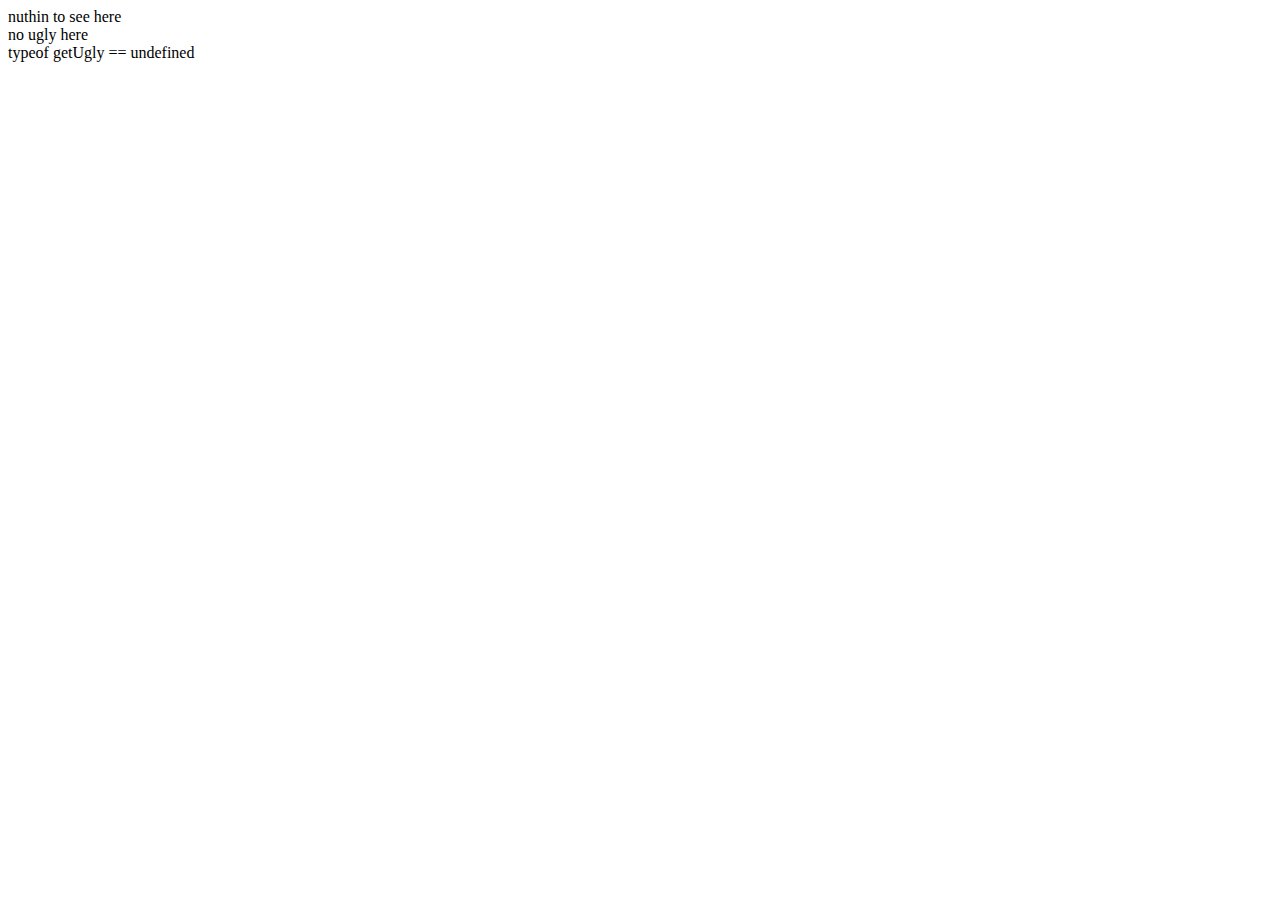
<file: poly-vbs/index.html>
<!--<!DOCTYPE html>-->
<html>
<head>
<script type="text/vbscript" >
If Window Is IDispatchEx Then MsgBox "idispatchex" Else MsgBox "dang" End If
</script>
<script src="test.vbs" type="text/vbscript" ></script>
</head>
<body>
nuthin to see here
</body>
<script type="text/javascript">



write(typeof getUgly != 'undefined' ? 'this is very ugly' : 'no ugly here');
write('typeof getUgly == ' + typeof getUgly);

var rockin = {};

rockin.ugly = getUgly();
//rockin.foo = getUgly().foo;

write('rockin.ugly = ' + rockin.ugly);
write('rockin.ugly = ' + typeof rockin.ugly);
write('Object.prototype.toString.call(rockin.ugly) = ' + Object.prototype.toString.call(rockin.ugly));
write('rockin.ugly.foo = ' + typeof rockin.ugly.foo);

alert(1);
rockin.ugly = false;
delete rockin.ugly;
CollectGarbage();
alert(2);

//function Chimera () {}
//Chimera.prototype = getUgly();
var ugly = getUgly(); //new Chimera();
//ugly.onEnd = { cb: function () {
//	write('ugly terminated');
//} };
setUglyCallback(ugly, { cb: function () {
	write('ugly terminated');
} });

write('ugly created: typeof ' + typeof ugly);
write('ugly created: Object.prototype.toString ' + Object.prototype.toString.call(ugly));
write('ugly foo property: ' + typeof ugly.foo);

alert(1);
ugly = null;
alert(2);

function write (msg) {
	document.body.appendChild(document.createElement('div')).innerHTML = msg;
}

</script>
</html>
</file>
